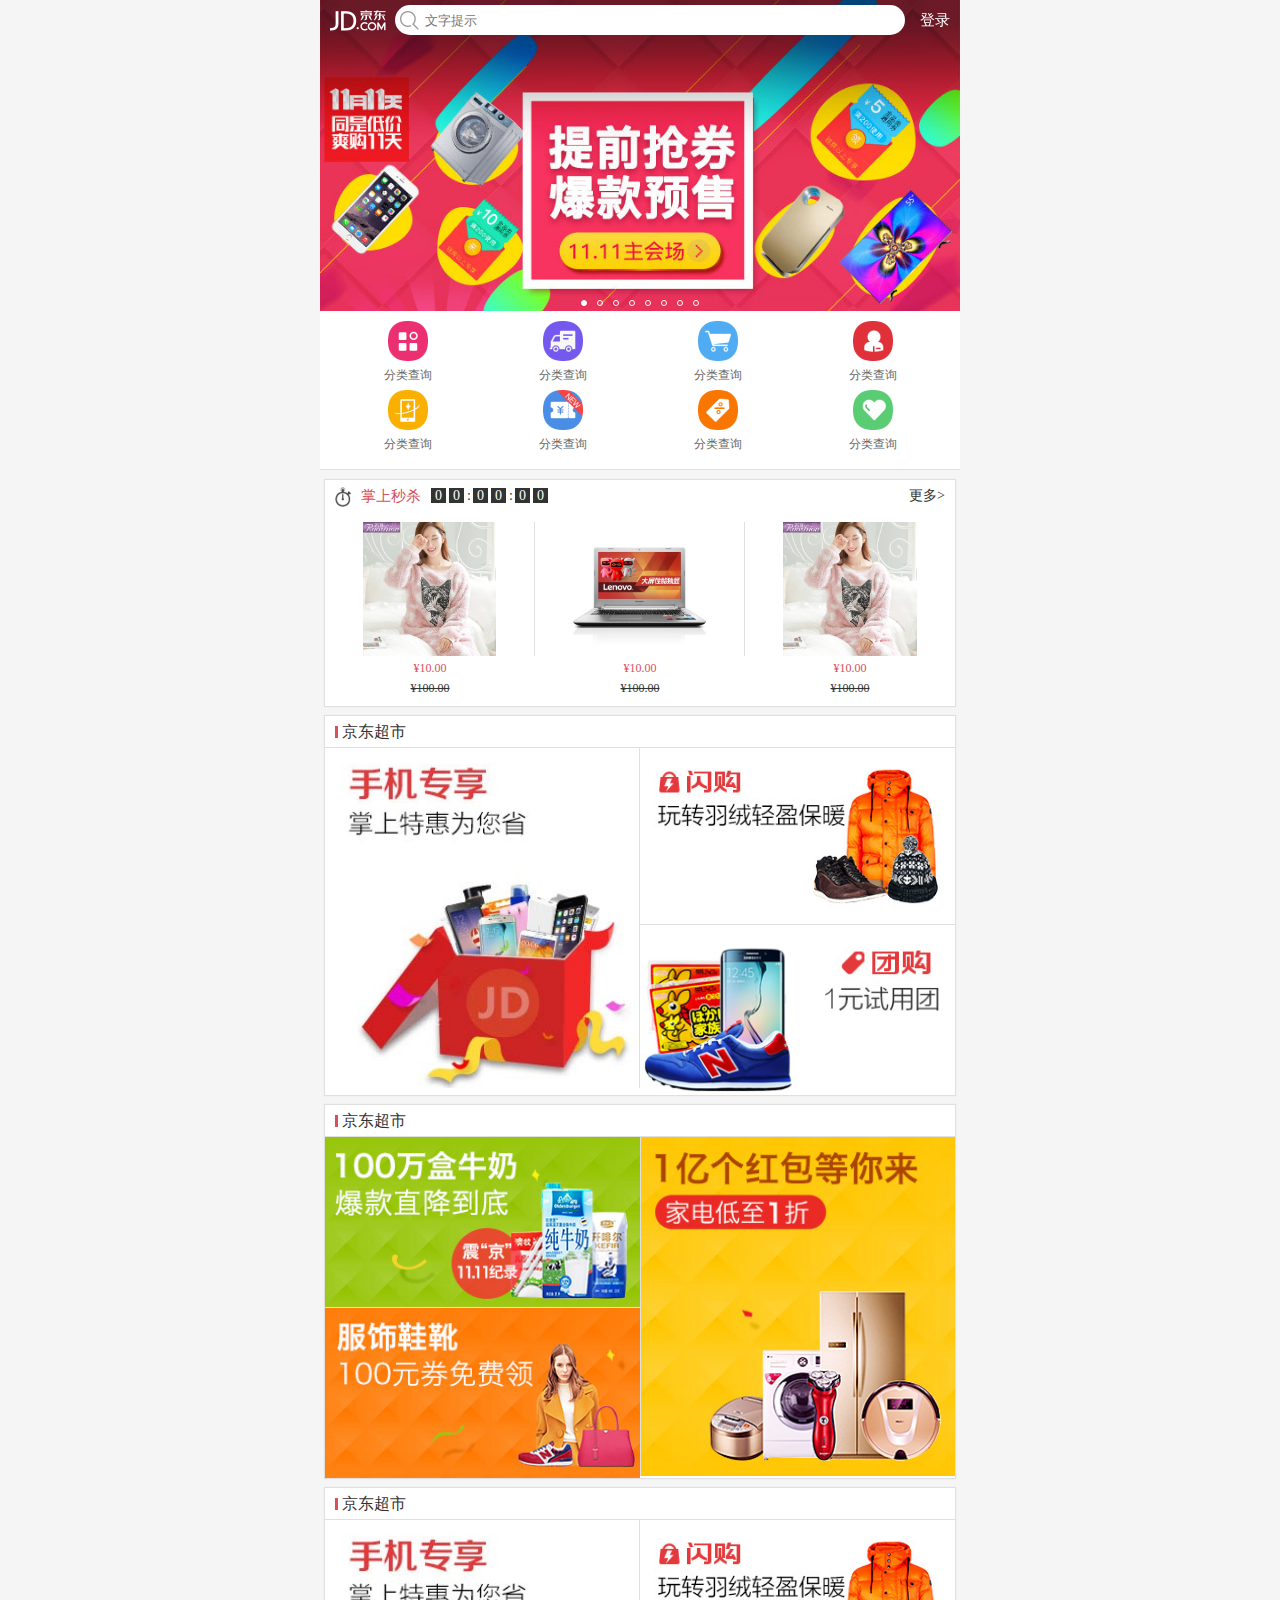
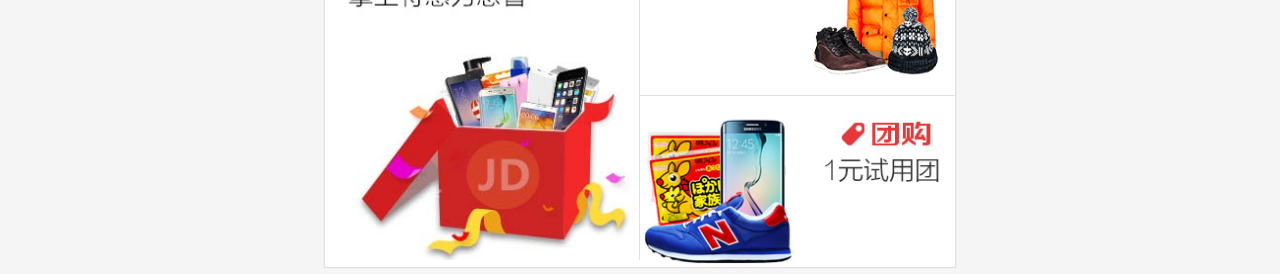
<file: index.html>
<!DOCTYPE html>
<html>
<head lang="en">
    <meta charset="UTF-8">
    <!-- meta:vp tab键-->
    <meta name="viewport" content="width=device-width, user-scalable=no, initial-scale=1.0"/>
    <title>首页</title>
    <link rel="stylesheet" href="css/base.css"/>
    <link rel="stylesheet" href="css/index.css"/>
</head>
<body>
    <!--页面内容-->
    <div class="jd_layout">
        <!--1,头部搜索-->
        <header class="jd_header">
            <div class="jd_header_box">
                <a href="#" class="icon_logo"></a>
                <!-- 在移动端  调用小键盘的时候  这样的一个结构  可以把enter按钮改变成搜索按钮-->
                <form action="#">
                    <span class="icon_search"></span>
                    <input type="search" placeholder="文字提示"/>
                </form>
                <a href="#" class="login">登录</a>
            </div>
        </header>
        <!--2,轮播图-->
        <div class="jd_banner">
            <!--首位加一张的目的是  滑动的时候  无缝衔接-->
            <ul class="clearfix">
                <li><a href="#"><img src="images/l8.jpg" alt=""/></a></li>
                <li><a href="#"><img src="images/l1.jpg" alt=""/></a></li>
                <li><a href="#"><img src="images/l2.jpg" alt=""/></a></li>
                <li><a href="#"><img src="images/l3.jpg" alt=""/></a></li>
                <li><a href="#"><img src="images/l4.jpg" alt=""/></a></li>
                <li><a href="#"><img src="images/l5.jpg" alt=""/></a></li>
                <li><a href="#"><img src="images/l6.jpg" alt=""/></a></li>
                <li><a href="#"><img src="images/l7.jpg" alt=""/></a></li>
                <li><a href="#"><img src="images/l8.jpg" alt=""/></a></li>
                <li><a href="#"><img src="images/l1.jpg" alt=""/></a></li>
            </ul>
            <ul>
                <li class="now"></li>
                <li></li>
                <li></li>
                <li></li>
                <li></li>
                <li></li>
                <li></li>
                <li></li>
            </ul>
        </div>
        <!--3,导航栏-->
        <nav class="jd_nav">
            <ul class="clearfix">
                <li>
                    <a href="">
                        <img src="images/nav0.png" alt=""/>
                        <p>分类查询</p>
                    </a>
                </li>
                <li>
                    <a href="">
                        <img src="images/nav1.png" alt=""/>
                        <p>分类查询</p>
                    </a>
                </li>
                <li>
                    <a href="">
                        <img src="images/nav2.png" alt=""/>
                        <p>分类查询</p>
                    </a>
                </li>
                <li>
                    <a href="">
                        <img src="images/nav3.png" alt=""/>
                        <p>分类查询</p>
                    </a>
                </li>
                <li>
                    <a href="">
                        <img src="images/nav4.png" alt=""/>
                        <p>分类查询</p>
                    </a>
                </li>
                <li>
                    <a href="">
                        <img src="images/nav5.png" alt=""/>
                        <p>分类查询</p>
                    </a>
                </li>
                <li>
                    <a href="">
                        <img src="images/nav6.png" alt=""/>
                        <p>分类查询</p>
                    </a>
                </li>
                <li>
                    <a href="">
                        <img src="images/nav7.png" alt=""/>
                        <p>分类查询</p>
                    </a>
                </li>
            </ul>
        </nav>
        <!--商4,品主体盒子-->
        <main class="jd_product">
            <!--掌上秒杀 second kill-->
            <section class="jd_product_box">
                <div class="product_tit no_border">
                    <div class="f_left">
                        <span class="sk_icon"></span>
                        <span class="sk_name">掌上秒杀</span>
                        <div class="sk_time">
                            <span>0</span>
                            <span>0</span>
                            <span>:</span>
                            <span>0</span>
                            <span>0</span>
                            <span>:</span>
                            <span>0</span>
                            <span>0</span>
                        </div>
                    </div>
                    <div class="f_right">
                        <a href="#" class="m_r10">更多></a>
                    </div>
                </div>
                <div class="product_con">
                    <ul class="sk_product clearfix">
                        <li>
                            <a href="#"><img src="images/detail01.jpg" alt=""/></a>
                            <p>&yen;10.00</p>
                            <p>&yen;100.00</p>
                        </li>
                        <li>
                            <a href="#"><img src="images/detail02.jpg" alt=""/></a>
                            <p>&yen;10.00</p>
                            <p>&yen;100.00</p>
                        </li>
                        <li>
                            <a href="#"><img src="images/detail01.jpg" alt=""/></a>
                            <p>&yen;10.00</p>
                            <p>&yen;100.00</p>
                        </li>
                    </ul>
                </div>
            </section>
            <section class="jd_product_box">
                <div class="product_tit"><h3>京东超市</h3></div>
                <div class="product_con clearfix">
                    <a href="#" class="f_left w_50 b_right"><img src="images/cp1.jpg" alt=""/></a>
                    <a href="#" class="f_right w_50 b_bottom"><img src="images/cp2.jpg" alt=""/></a>
                    <a href="#" class="f_right w_50"><img src="images/cp3.jpg" alt=""/></a>
                </div>
            </section>
            <section class="jd_product_box">
                <div class="product_tit"><h3>京东超市</h3></div>
                <div class="product_con clearfix">
                    <a href="#" class="f_right w_50 b_left"><img src="images/cp4.jpg" alt=""/></a>
                    <a href="#" class="f_left w_50 b_bottom" ><img src="images/cp5.jpg" alt=""/></a>
                    <a href="#" class="f_left w_50"><img src="images/cp6.jpg" alt=""/></a>
                </div>
            </section>
            <section class="jd_product_box">
                <div class="product_tit"><h3>京东超市</h3></div>
                <div class="product_con clearfix">
                    <a href="#" class="f_left w_50 b_right"><img src="images/cp1.jpg" alt=""/></a>
                    <a href="#" class="f_right w_50 b_bottom"><img src="images/cp2.jpg" alt=""/></a>
                    <a href="#" class="f_right w_50"><img src="images/cp3.jpg" alt=""/></a>
                </div>
            </section>
        </main>
    </div>
    <script src="js/common.js"></script>
    <script src="js/index.js"></script>
</body>
</html>
</file>
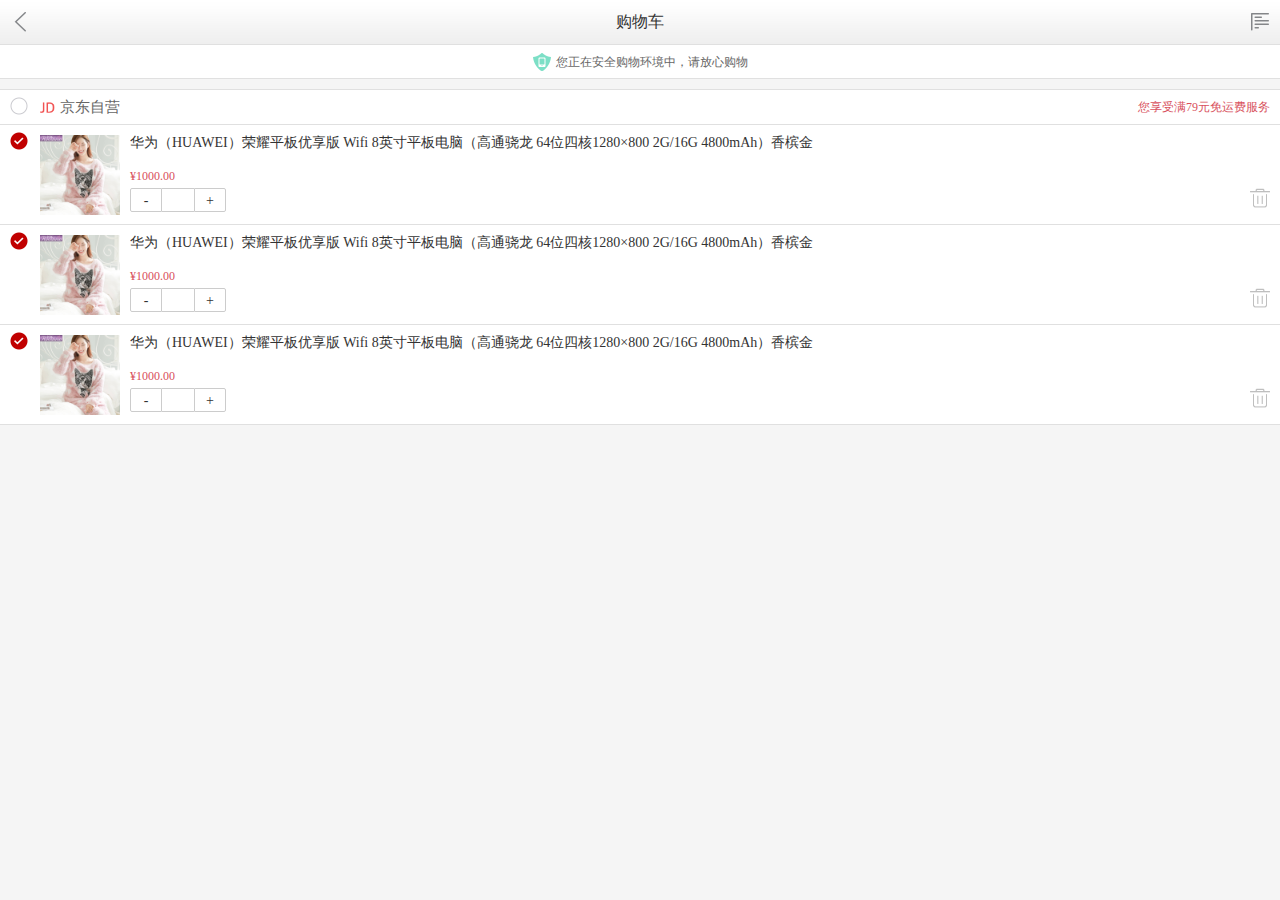
<file: cat.html>
<!DOCTYPE html>
<html>
<head lang="en">
    <meta charset="UTF-8">
    <meta name="viewport" content="width=device-width, user-scalable=no, initial-scale=1.0"/>
    <title>购物车</title>
    <link rel="stylesheet" href="css/base.css"/>
    <link rel="stylesheet" href="css/cat.css"/>
</head>
<body>
    <!--顶部通栏-->
    <header class="jd_topBar">
        <a href="#" class="icon_back"></a>
        <h3>购物车</h3>
        <a href="#" class="icon_menu"></a>
    </header>
    <!--安全提示-->
    <div class="jd_safeTip">
        <p>您正在安全购物环境中，请放心购物</p>
    </div>
    <!--店铺-->
    <div class="jd_shop">
        <div class="jd_shop_tit">
            <div class="check_box">
                <a href="#" class="jd_check_box"></a>
            </div>
            <div class="jd_shop_tit_right clearfix">
                <div class="f_left">
                    <img src="images/buy-logo.png" alt=""/>
                    <span class="shop_name">京东自营</span>
                </div>
                <div class="f_right m_r10 mianColor">您享受满79元免运费服务</div>
            </div>
        </div>
        <div class="jd_shop_con">
            <div class="product_box">
                <div class="check_box">
                    <a href="#" class="jd_check_box" checked></a>
                </div>
                <div class="product_box_right clearfix">
                    <a class="img_box" href="#"><img src="images/detail01.jpg" alt=""/></a>
                    <div class="info_box">
                        <a href="#" class="name">华为（HUAWEI）荣耀平板优享版 Wifi 8英寸平板电脑（高通骁龙 64位四核1280×800 2G/16G 4800mAh）香槟金</a>
                        <p class="price">&yen;1000.00</p>
                        <div class="option">
                            <!--加减-->
                            <div class="change_box">
                                <span>-</span>
                                <!--调用的是数字键盘并且没有小数点-->
                                <input type="tel" />
                                <span>+</span>
                            </div>
                            <!--删除-->
                            <div class="delete_box">
                                <span></span>
                                <span></span>
                            </div>
                        </div>
                    </div>
                </div>
            </div>
            <div class="product_box">
                <div class="check_box">
                    <a href="#" class="jd_check_box" checked></a>
                </div>
                <div class="product_box_right clearfix">
                    <a class="img_box" href="#"><img src="images/detail01.jpg" alt=""/></a>
                    <div class="info_box">
                        <a href="#" class="name">华为（HUAWEI）荣耀平板优享版 Wifi 8英寸平板电脑（高通骁龙 64位四核1280×800 2G/16G 4800mAh）香槟金</a>
                        <p class="price">&yen;1000.00</p>
                        <div class="option">
                            <!--加减-->
                            <div class="change_box">
                                <span>-</span>
                                <!--调用的是数字键盘并且没有小数点-->
                                <input type="tel" />
                                <span>+</span>
                            </div>
                            <!--删除-->
                            <div class="delete_box">
                                <span></span>
                                <span></span>
                            </div>
                        </div>
                    </div>
                </div>
            </div><div class="product_box">
            <div class="check_box">
                <a href="#" class="jd_check_box" checked></a>
            </div>
            <div class="product_box_right clearfix">
                <a class="img_box" href="#"><img src="images/detail01.jpg" alt=""/></a>
                <div class="info_box">
                    <a href="#" class="name">华为（HUAWEI）荣耀平板优享版 Wifi 8英寸平板电脑（高通骁龙 64位四核1280×800 2G/16G 4800mAh）香槟金</a>
                    <p class="price">&yen;1000.00</p>
                    <div class="option">
                        <!--加减-->
                        <div class="change_box">
                            <span>-</span>
                            <!--调用的是数字键盘并且没有小数点-->
                            <input type="tel" />
                            <span>+</span>
                        </div>
                        <!--删除-->
                        <div class="delete_box">
                            <span></span>
                            <span></span>
                        </div>
                    </div>
                </div>
            </div>
        </div>
        </div>
    </div>
    <!--弹出框-->
    <div class="jd_win">
        <div class="jd_win_box">
            <div class="text_box">您是否确认删除该商品？</div>
            <div class="btn_box clearfix">
                <a href="#" class="cancel">取消</a>
                <a href="#" class="submit">确定</a>
            </div>
        </div>
    </div>
    <script src="js/cat.js"></script>
</body>
</html>
</file>
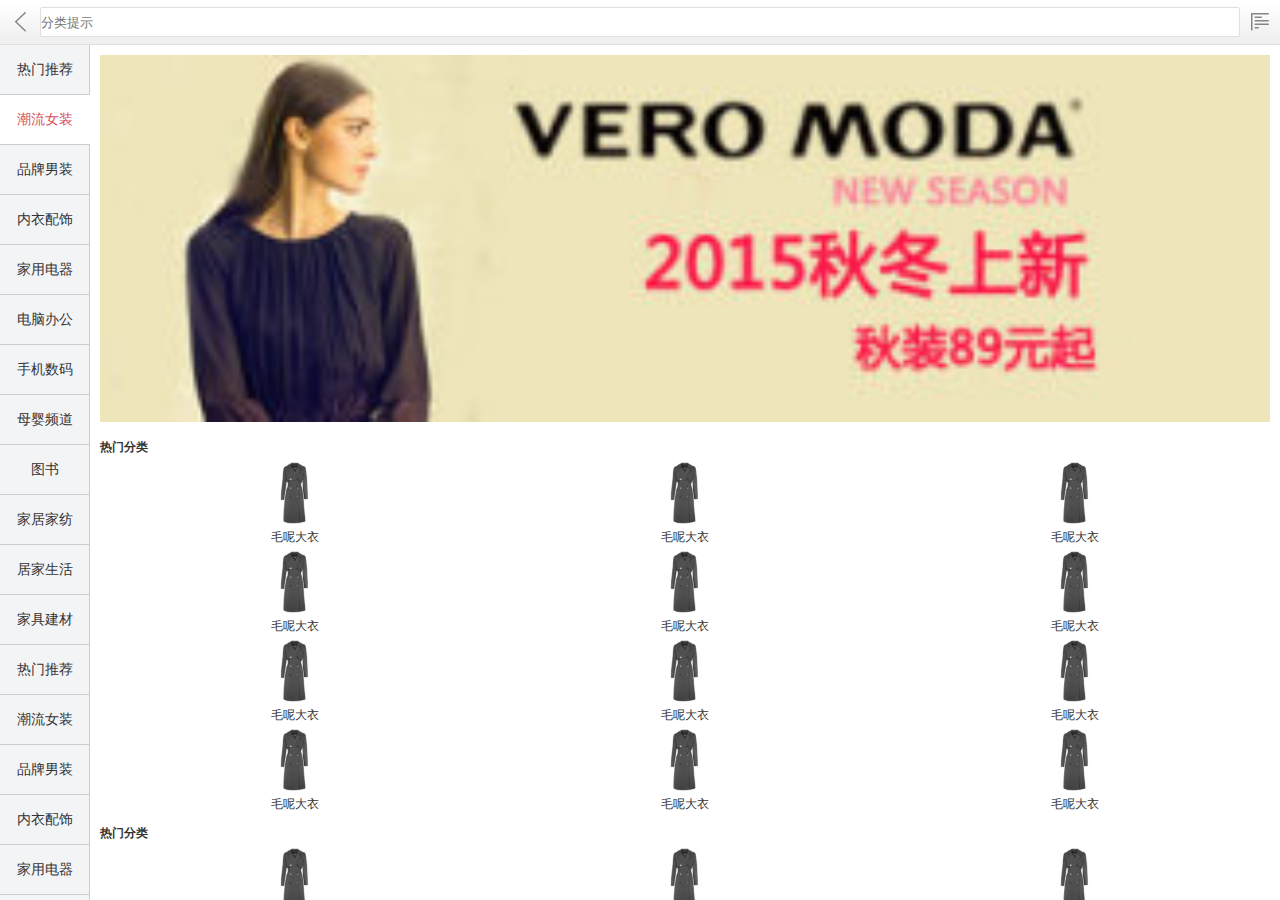
<file: category.html>
<!DOCTYPE html>
<html>
<head lang="en">
    <meta charset="UTF-8">
    <meta name="viewport" content="width=device-width, user-scalable=no, initial-scale=1.0"/>
    <title>分类</title>
    <link rel="stylesheet" href="css/base.css"/>
    <link rel="stylesheet" href="css/category.css"/>
</head>
<body>
    <!--满屏的页面-->
    <!--顶部通栏-->
    <header class="jd_topBar">
        <a href="#" class="icon_back"></a>
        <form action="#">
            <input type="search" placeholder="分类提示"/>
        </form>
        <a href="#" class="icon_menu"></a>
    </header>
    <!--分类主体-->
    <div class="jd_category">
        <!--左侧菜单-->
        <div class="jd_category_left">
            <ul>
                <li class=""><a href="javascript:;">热门推荐</a></li>
                <li class="now"><a href="javascript:;">潮流女装</a></li>
                <li class=""><a href="javascript:;">品牌男装</a></li>
                <li class=""><a href="javascript:;">内衣配饰</a></li>
                <li class=""><a href="javascript:;">家用电器</a></li>
                <li class=""><a href="javascript:;">电脑办公</a></li>
                <li class=""><a href="javascript:;">手机数码</a></li>
                <li class=""><a href="javascript:;">母婴频道</a></li>
                <li class=""><a href="javascript:;">图书</a></li>
                <li class=""><a href="javascript:;">家居家纺</a></li>
                <li class=""><a href="javascript:;">居家生活</a></li>
                <li class=""><a href="javascript:;">家具建材</a></li>
                <li class=""><a href="javascript:;">热门推荐</a></li>
                <li class=""><a href="javascript:;">潮流女装</a></li>
                <li class=""><a href="javascript:;">品牌男装</a></li>
                <li class=""><a href="javascript:;">内衣配饰</a></li>
                <li class=""><a href="javascript:;">家用电器</a></li>
                <li class=""><a href="javascript:;">电脑办公</a></li>
                <li class=""><a href="javascript:;">手机数码</a></li>
                <li class=""><a href="javascript:;">母婴频道</a></li>
                <li class=""><a href="javascript:;">图书</a></li>
                <li class=""><a href="javascript:;">家居家纺</a></li>
                <li class=""><a href="javascript:;">居家生活</a></li>
                <li class=""><a href="javascript:;">家具建材</a></li>
            </ul>
        </div>
        <!--右侧内容-->
        <div class="jd_category_right">
            <div class="jd_category_right_con">
                <a href="#" class="banner"><img src="images/banner_1.jpg" alt=""/></a>
                <div class="product_box">
                    <h3>热门分类</h3>
                    <ul class="clearfix">
                        <li>
                            <a href="#">
                                <img src="images/nv-fy.jpg" alt=""/>
                                <p>毛呢大衣</p>
                            </a>
                        </li>
                        <li>
                            <a href="#">
                                <img src="images/nv-fy.jpg" alt=""/>
                                <p>毛呢大衣</p>
                            </a>
                        </li>
                        <li>
                            <a href="#">
                                <img src="images/nv-fy.jpg" alt=""/>
                                <p>毛呢大衣</p>
                            </a>
                        </li>
                        <li>
                            <a href="#">
                                <img src="images/nv-fy.jpg" alt=""/>
                                <p>毛呢大衣</p>
                            </a>
                        </li>
                        <li>
                            <a href="#">
                                <img src="images/nv-fy.jpg" alt=""/>
                                <p>毛呢大衣</p>
                            </a>
                        </li>
                        <li>
                            <a href="#">
                                <img src="images/nv-fy.jpg" alt=""/>
                                <p>毛呢大衣</p>
                            </a>
                        </li>
                        <li>
                            <a href="#">
                                <img src="images/nv-fy.jpg" alt=""/>
                                <p>毛呢大衣</p>
                            </a>
                        </li>
                        <li>
                            <a href="#">
                                <img src="images/nv-fy.jpg" alt=""/>
                                <p>毛呢大衣</p>
                            </a>
                        </li>
                        <li>
                            <a href="#">
                                <img src="images/nv-fy.jpg" alt=""/>
                                <p>毛呢大衣</p>
                            </a>
                        </li>
                        <li>
                            <a href="#">
                                <img src="images/nv-fy.jpg" alt=""/>
                                <p>毛呢大衣</p>
                            </a>
                        </li>
                        <li>
                            <a href="#">
                                <img src="images/nv-fy.jpg" alt=""/>
                                <p>毛呢大衣</p>
                            </a>
                        </li>
                        <li>
                            <a href="#">
                                <img src="images/nv-fy.jpg" alt=""/>
                                <p>毛呢大衣</p>
                            </a>
                        </li>
                    </ul>
                </div>
                <div class="product_box">
                    <h3>热门分类</h3>
                    <ul class="clearfix">
                        <li>
                            <a href="#">
                                <img src="images/nv-fy.jpg" alt=""/>
                                <p>毛呢大衣</p>
                            </a>
                        </li>
                        <li>
                            <a href="#">
                                <img src="images/nv-fy.jpg" alt=""/>
                                <p>毛呢大衣</p>
                            </a>
                        </li>
                        <li>
                            <a href="#">
                                <img src="images/nv-fy.jpg" alt=""/>
                                <p>毛呢大衣</p>
                            </a>
                        </li>
                        <li>
                            <a href="#">
                                <img src="images/nv-fy.jpg" alt=""/>
                                <p>毛呢大衣</p>
                            </a>
                        </li>
                        <li>
                            <a href="#">
                                <img src="images/nv-fy.jpg" alt=""/>
                                <p>毛呢大衣</p>
                            </a>
                        </li>
                        <li>
                            <a href="#">
                                <img src="images/nv-fy.jpg" alt=""/>
                                <p>毛呢大衣</p>
                            </a>
                        </li>
                        <li>
                            <a href="#">
                                <img src="images/nv-fy.jpg" alt=""/>
                                <p>毛呢大衣</p>
                            </a>
                        </li>
                        <li>
                            <a href="#">
                                <img src="images/nv-fy.jpg" alt=""/>
                                <p>毛呢大衣</p>
                            </a>
                        </li>
                        <li>
                            <a href="#">
                                <img src="images/nv-fy.jpg" alt=""/>
                                <p>毛呢大衣</p>
                            </a>
                        </li>
                        <li>
                            <a href="#">
                                <img src="images/nv-fy.jpg" alt=""/>
                                <p>毛呢大衣</p>
                            </a>
                        </li>
                        <li>
                            <a href="#">
                                <img src="images/nv-fy.jpg" alt=""/>
                                <p>毛呢大衣</p>
                            </a>
                        </li>
                        <li>
                            <a href="#">
                                <img src="images/nv-fy.jpg" alt=""/>
                                <p>毛呢大衣</p>
                            </a>
                        </li>
                    </ul>
                </div>
            </div>
        </div>
    </div>
    <!--JS-->
    <script src="js/common.js"></script>
    <script src="js/swipe.js"></script>
    <script src="js/category.js"></script>
</body>
</html>
</file>
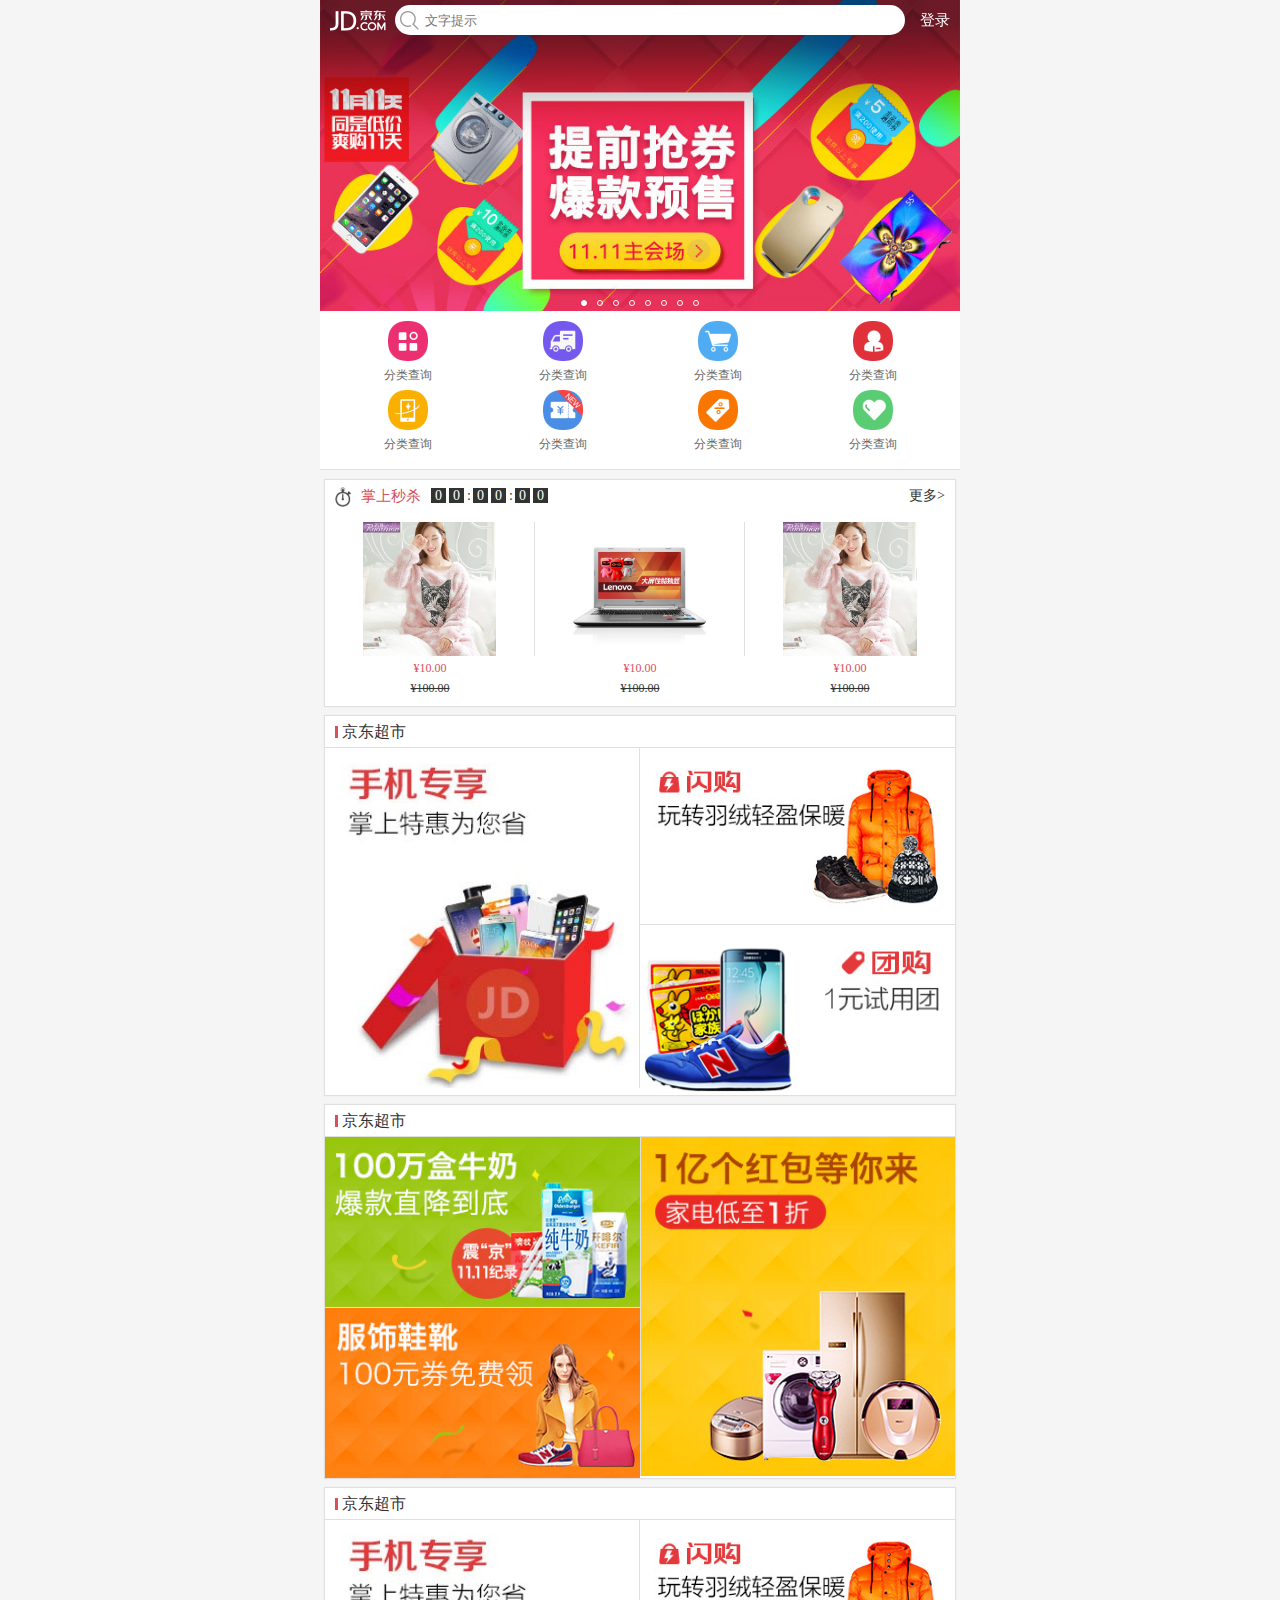
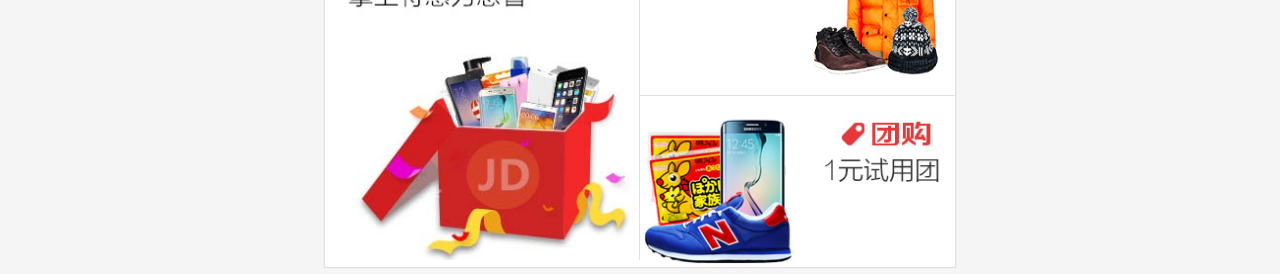
<file: index_zepto.html>
<!DOCTYPE html>
<html>
<head lang="en">
    <meta charset="UTF-8">
    <!-- meta:vp tab键-->
    <meta name="viewport" content="width=device-width, user-scalable=no, initial-scale=1.0"/>
    <title>首页</title>
    <link rel="stylesheet" href="css/base.css"/>
    <link rel="stylesheet" href="css/index.css"/>
</head>
<body>
    <!--页面内容-->
    <div class="jd_layout">
        <!--头部搜索-->
        <header class="jd_header">
            <div class="jd_header_box">
                <a href="#" class="icon_logo"></a>
                <!-- 在移动端  调用小键盘的时候  这样的一个结构  可以把enter按钮改变成搜索按钮-->
                <form action="#">
                    <span class="icon_search"></span>
                    <input type="search" placeholder="文字提示"/>
                </form>
                <a href="#" class="login">登录</a>
            </div>
        </header>
        <!--轮播图-->
        <div class="jd_banner">
            <!--首位加一张的目的是  滑动的时候  无缝衔接-->
            <ul class="clearfix">
                <li><a href="#"><img src="images/l8.jpg" alt=""/></a></li>
                <li><a href="#"><img src="images/l1.jpg" alt=""/></a></li>
                <li><a href="#"><img src="images/l2.jpg" alt=""/></a></li>
                <li><a href="#"><img src="images/l3.jpg" alt=""/></a></li>
                <li><a href="#"><img src="images/l4.jpg" alt=""/></a></li>
                <li><a href="#"><img src="images/l5.jpg" alt=""/></a></li>
                <li><a href="#"><img src="images/l6.jpg" alt=""/></a></li>
                <li><a href="#"><img src="images/l7.jpg" alt=""/></a></li>
                <li><a href="#"><img src="images/l8.jpg" alt=""/></a></li>
                <li><a href="#"><img src="images/l1.jpg" alt=""/></a></li>
            </ul>
            <ul>
                <li class="now"></li>
                <li></li>
                <li></li>
                <li></li>
                <li></li>
                <li></li>
                <li></li>
                <li></li>
            </ul>
        </div>
        <!--导航栏-->
        <nav class="jd_nav">
            <ul class="clearfix">
                <li>
                    <a href="">
                        <img src="images/nav0.png" alt=""/>
                        <p>分类查询</p>
                    </a>
                </li>
                <li>
                    <a href="">
                        <img src="images/nav1.png" alt=""/>
                        <p>分类查询</p>
                    </a>
                </li>
                <li>
                    <a href="">
                        <img src="images/nav2.png" alt=""/>
                        <p>分类查询</p>
                    </a>
                </li>
                <li>
                    <a href="">
                        <img src="images/nav3.png" alt=""/>
                        <p>分类查询</p>
                    </a>
                </li>
                <li>
                    <a href="">
                        <img src="images/nav4.png" alt=""/>
                        <p>分类查询</p>
                    </a>
                </li>
                <li>
                    <a href="">
                        <img src="images/nav5.png" alt=""/>
                        <p>分类查询</p>
                    </a>
                </li>
                <li>
                    <a href="">
                        <img src="images/nav6.png" alt=""/>
                        <p>分类查询</p>
                    </a>
                </li>
                <li>
                    <a href="">
                        <img src="images/nav7.png" alt=""/>
                        <p>分类查询</p>
                    </a>
                </li>
            </ul>
        </nav>
        <!--商品主体盒子-->
        <main class="jd_product">
            <!--掌上秒杀 second kill-->
            <section class="jd_product_box">
                <div class="product_tit no_border">
                    <div class="f_left">
                        <span class="sk_icon"></span>
                        <span class="sk_name">掌上秒杀</span>
                        <div class="sk_time">
                            <span>0</span>
                            <span>0</span>
                            <span>:</span>
                            <span>0</span>
                            <span>0</span>
                            <span>:</span>
                            <span>0</span>
                            <span>0</span>
                        </div>
                    </div>
                    <div class="f_right">
                        <a href="#" class="m_r10">更多></a>
                    </div>
                </div>
                <div class="product_con">
                    <ul class="sk_product clearfix">
                        <li>
                            <a href="#"><img src="images/detail01.jpg" alt=""/></a>
                            <p>&yen;10.00</p>
                            <p>&yen;100.00</p>
                        </li>
                        <li>
                            <a href="#"><img src="images/detail02.jpg" alt=""/></a>
                            <p>&yen;10.00</p>
                            <p>&yen;100.00</p>
                        </li>
                        <li>
                            <a href="#"><img src="images/detail01.jpg" alt=""/></a>
                            <p>&yen;10.00</p>
                            <p>&yen;100.00</p>
                        </li>
                    </ul>
                </div>
            </section>
            <section class="jd_product_box">
                <div class="product_tit"><h3>京东超市</h3></div>
                <div class="product_con clearfix">
                    <a href="#" class="f_left w_50 b_right"><img src="images/cp1.jpg" alt=""/></a>
                    <a href="#" class="f_right w_50 b_bottom"><img src="images/cp2.jpg" alt=""/></a>
                    <a href="#" class="f_right w_50"><img src="images/cp3.jpg" alt=""/></a>
                </div>
            </section>
            <section class="jd_product_box">
                <div class="product_tit"><h3>京东超市</h3></div>
                <div class="product_con clearfix">
                    <a href="#" class="f_right w_50 b_left"><img src="images/cp4.jpg" alt=""/></a>
                    <a href="#" class="f_left w_50 b_bottom" ><img src="images/cp5.jpg" alt=""/></a>
                    <a href="#" class="f_left w_50"><img src="images/cp6.jpg" alt=""/></a>
                </div>
            </section>
            <section class="jd_product_box">
                <div class="product_tit"><h3>京东超市</h3></div>
                <div class="product_con clearfix">
                    <a href="#" class="f_left w_50 b_right"><img src="images/cp1.jpg" alt=""/></a>
                    <a href="#" class="f_right w_50 b_bottom"><img src="images/cp2.jpg" alt=""/></a>
                    <a href="#" class="f_right w_50"><img src="images/cp3.jpg" alt=""/></a>
                </div>
            </section>
        </main>
    </div>
    <!--使用zepto-->
    <!--包含了五个模块  core event form ajax ie-->
    <script src="js/zepto/zepto.min.js"></script>
    <!--扩展性选择器模块-->
    <script src="js/zepto/selector.js"></script>
    <!--动画模块-->
    <script src="js/zepto/fx.js"></script>
    <!--移动端事件模块-->
    <script src="js/zepto/touch.js"></script>
    <script>
        /*页面加载完成来执行代码*/
        $(function(){
            var $banner = $('.jd_banner');
            var width = $banner.width();

            /*zepto 支不支持 eq() 但是有专门的模块来支持 selector  :hidden*/
            var $imageBox = $banner.find('ul:eq(0)');
            var $pointBox = $banner.find('ul:eq(1)');

            var $points = $pointBox.find('li');

            /*动画*/
            var animateFuc = function(callback){
                $imageBox.animate({'transform':'translateX('+(-index*width)+'px)'},200,'ease',function(){
                    /*动画结束*/
                    if(index >= 9){
                        index = 1;
                    }else if(index <= 1){
                        index = 8;
                    }
                    /*做定位*/
                    $imageBox.css({'transform':'translateX('+(-index*width)+'px)'});
                    callback && callback();
                });
            }

            /*轮播*/
            var index = 1;
            var timer = setInterval(function(){
                index ++ ;
                /*动画滚动*/
                animateFuc();
            },3000);

            $imageBox.on('swipeLeft',function(){
                clearInterval(timer);
                index ++ ;
                console.log('swipeLeft');
                animateFuc(function(){
                    clearInterval(timer);
                    timer = setInterval(function(){
                        index ++ ;
                        /*动画滚动*/
                        animateFuc();
                    },3000);
                });
            });
            $imageBox.on('swipeRight',function(){
                clearInterval(timer);
                index --;
                console.log('swipeRight');
                animateFuc(function(){
                    clearInterval(timer);
                    timer = setInterval(function(){
                        index ++ ;
                        /*动画滚动*/
                        animateFuc();
                    },3000);
                });
            });

        });
    </script>
</body>
</html>
</file>
<file: css/index.css>
﻿body{
    background: #f5f5f5;
}
.jd_layout{
    min-width: 300px;
    max-width: 640px;
    margin: 0 auto;
    position: relative;
}
/*头部搜索区块*/
.jd_header{
    position: fixed;
    left: 0;
    top: 0;
    width: 100%;
    height: 40px;
    z-index: 1;
}
.jd_header .jd_header_box{
    min-width: 300px;
    max-width: 640px;
    margin: 0 auto;
    background: rgba(201,21,35,0);
    height: 40px;
    position: relative;
    
}
.jd_header .jd_header_box .icon_logo{
    background-position: 0 -103px;
    position: absolute;
    left: 10px;
    top: 4px;
    height: 36px;
    width: 60px;
}
.jd_header .jd_header_box .login{
    position: absolute;
    right: 0;
    top: 0;
    width: 50px;
    height: 40px;
    line-height: 40px;
    text-align: center;
    font-size: 15px;
    color: #fff;
}
.jd_header .jd_header_box form{
    width: 100%;
    padding-left: 75px;
    padding-right: 55px;
    position: relative;
}
.jd_header .jd_header_box form input{
    width: 100%;
    border-radius: 15px;
    height: 30px;
    margin-top: 5px;
    padding-left: 30px;
}
.jd_header .jd_header_box form .icon_search{
    height: 20px;
    width: 20px;
    background-position:-60px -109px;
    position: absolute;
    left: 80px;
    top: 10px;
}
/*轮播图*/
.jd_banner{
    width: 100%;
    position: relative;
    overflow: hidden;
}
.jd_banner ul:nth-child(1){
    width: 1000%;
    -webkit-transform:translateX(-10%);
    transform: translateX(-10%);
}
.jd_banner ul:nth-child(1) li{
    width: 10%;
    float: left;
}
.jd_banner ul:nth-child(1) li a{
    width: 100%;
    display: block;
}
.jd_banner ul:nth-child(1) li a img{
    width: 100%;
    display: block;
}
.jd_banner ul:nth-child(2){
    position: absolute;

    width: 118px;
    height: 6px;
    left: 50%;
    bottom: 5px;
    margin-left: -59px;
}
.jd_banner ul:nth-child(2) li{
    float: left;
    width: 6px;
    height: 6px;
    border: 1px solid #fff;
    border-radius: 3px;
    margin-left: 10px;
}
.jd_banner ul:nth-child(2) li.now{
    background: #fff;
}
.jd_banner ul:nth-child(2) li:first-child{
    margin-left: 0;
}
/*导航栏*/
.jd_nav{
    width: 100%;
    padding: 10px;
    background: #fff;
    border-bottom: 1px solid #e0e0e0;
}
.jd_nav ul li{
    float: left;
    width: 25%;
}
.jd_nav ul li a{
    width: 100%;
    display: block;
}
.jd_nav ul li a img{
    /*一般在移动端的还图片需要缩小一倍  为了显示的更清晰*/
    width: 40px;
    height: 40px;
    display: block;
    margin:  0 auto;
}
.jd_nav ul li a p{
    font-size: 12px;
    text-align: center;
    color: #666;
    padding: 6px 0;
}
/*商品主体*/
.jd_product{
    padding: 0 5px;
}
/*公用的商品盒子*/
.jd_product_box{
    margin-top: 10px;
    box-shadow: 0 0 1px 1px #e0e0e0;
    background: #fff;
}
.jd_product_box .product_tit{
    height: 32px;
    border-bottom: 1px solid #e0e0e0;
    line-height: 32px;
}
.jd_product_box .product_tit.no_border{
    border-bottom: none;
}
.jd_product_box .product_tit h3{
    position: relative;
    margin-left: 10px;
    padding-left: 7px;
    font-weight:normal;
}
.jd_product_box .product_tit h3::before{
    content: "";
    position: absolute;
    width: 3px;
    height: 12px;
    background: #d8505c;
    top: 10px;
    left: 0;
}
.jd_product_box .product_con{
    min-height: 100px;
}
/*掌上秒杀*/
.sk_icon{
    background: url("../images/seckill-icon.png") no-repeat;
    background-size: 16px 20px;
    width: 16px;
    height: 20px;
    float: left;
    margin-top: 7px;
    margin-left: 10px;
}
.sk_name{
    font-size: 15px;
    color: #d8505c;
    float: left;
    margin-left: 10px;
}
.sk_time{
    float: left;
    margin-left: 10px;
}
.sk_time span{
    width: 15px;
    height: 15px;
    line-height: 15px;
    text-align: center;
    background: #333;
    float: left;
    margin-top: 8px;
    margin-right: 3px;
    color: #fff;
}
.sk_time span:nth-child(3n){
    background: #fff;
    color: #333;
    width: 3px;
}
.sk_product{
    font-size: 12px;
    text-align: center;
    padding: 10px 0;
}
.sk_product li{
    width: 33.333%;
    float: left;
}
.sk_product li a{
    width: 100%;
    display: block;
    border-right: 1px solid #e0e0e0;
}
.sk_product li:last-child a{
    border-right: none;
}
.sk_product li a img{
    width: 64%;
    margin: 0 auto;
    display: block;
}

.sk_product li p:nth-of-type(1){
    color: #d8505c;
    padding-top: 5px;
}
.sk_product li p:nth-of-type(2){
    text-decoration: line-through;
    padding-top: 5px;
}
/*商品图片*/
.w_50{
    width: 50%;
    display: block;
}
.w_50 img{
    width: 100%;
    display: block;
}
.b_right{
    border-right: 1px solid #e0e0e0;
}
.b_left{
    border-left: 1px solid #e0e0e0;
}
.b_bottom{
    border-bottom: 1px solid #e0e0e0;
}
</file>
<file: css/cat.css>
﻿body{
    background: #f5f5f5;
}
.jd_topBar{
    position: static;
}
/*安全提示*/
.jd_safeTip{
    height: 34px;
    background: #fff;
    border-bottom: 1px solid #e0e0e0;
    line-height: 34px;
    text-align: center;
    font-size: 12px;
    color: #666;
}
.jd_safeTip p{
    position: relative;
    display: inline-block;
    padding-left: 23px;
}
.jd_safeTip p::before{
    content: "";
    position: absolute;
    background: url("../images/safe_icon.png") no-repeat;
    background-size: 18px 18px;
    width: 18px;
    height: 18px;
    top: 8px;
    left: 0;
}
/*公用的复选框*/
.check_box{
    width: 40px;
    position: absolute;
    top: 0;
    left: 0;
}
.check_box .jd_check_box{
    display: block;
    height: 34px;
    width: 40px;
    padding: 7px 10px;
    background: url("../images/shop-icon.png") no-repeat;
    background-size: 50px 100px;
    background-position: 0 0;
    background-origin: content-box;
    background-clip: content-box;
}
.check_box .jd_check_box[checked]{
    background-position: -25px 0;
}
/*店铺*/
.jd_shop{
    border-bottom: 1px solid #e0e0e0;
    border-top: 1px solid #e0e0e0;
    margin-top: 10px;
    background: #fff;
}
.jd_shop .jd_shop_tit{
    height: 34px;
    line-height: 34px;
    position: relative;
}
.jd_shop .jd_shop_tit .jd_shop_tit_right{
    font-size: 12px;
    padding-left: 40px;
}
.jd_shop .jd_shop_tit .jd_shop_tit_right img{
    width: 15px;
    height: 15px;
    float: left;
    margin-top: 10px;
}
.jd_shop .jd_shop_tit .jd_shop_tit_right .shop_name{
    float: left;
    font-size: 15px;
    margin-left: 5px;
    color: #666;
}
.jd_shop .jd_shop_con{

}
/*商品*/
.product_box{
    height: 100px;
    border-top: 1px solid #e0e0e0;
    position: relative;
    padding: 10px 0;
}
.product_box .product_box_right{
    padding-left: 40px;
}
.product_box .product_box_right .img_box{
    height: 80px;
    width: 80px;
    float: left;
}
.product_box .product_box_right .img_box img{
    width: 100%;
    height: 100%;
    display: block;
}
.product_box .product_box_right .info_box{
    overflow: hidden;
    padding: 0 10px;
}
/*商品信息*/
.info_box .name{
    width: 100%;
    height: 30px;
    line-height: 15px;
    overflow: hidden;
    display: block;
}
.info_box .price{
    color: #d8505c;
    font-size: 12px;
    padding:4px 0;
}
.info_box .option{

}
.info_box .option .change_box{
    float: left;
}
.info_box .option .change_box span{
    float: left;
    width: 32px;
    height: 24px;
    text-align: center;
    line-height: 24px;
    border:1px solid #ccc;
}
.info_box .option .change_box span:first-of-type{
    border-top-left-radius: 2px;
    border-bottom-left-radius: 2px;
}
.info_box .option .change_box span:last-of-type{
    border-top-right-radius: 2px;
    border-bottom-right-radius: 2px;
}
.info_box .option .change_box input{
    float: left;
    width: 32px;
    height: 24px;
    text-align: center;
    line-height: 24px;
    border-bottom:1px solid #ccc;
    border-top:1px solid #ccc;
}
.info_box .option .delete_box{
    float: right;
}
.info_box .option .delete_box span:first-child{
    background: url("../images/delete_up.png") no-repeat;
    width: 20px;
    height: 5px;
    background-size: 20px 5px;
    display: block;
    margin-left: -1px;
}
.info_box .option .delete_box span:last-child{
    background: url("../images/delete_down.png") no-repeat;
    width: 18px;
    height: 18px;
    background-size: 18px 18px;
    display: block;
    margin-top: -2px;
}

/*弹出框*/
.jd_win{
    width:100%;
    height: 100%;
    position: fixed;
    top: 0;
    left: 0;
    background: rgba(0,0,0,0.6);
    z-index: 1000;
    display: none;
}
.jd_win .jd_win_box{
    width: 80%;
    background: #fff;
    border-radius: 4px;
    margin: 0 auto;
    margin-top: 200px;
    padding: 0 10px;
}
.jd_win .jd_win_box .text_box{
    text-align: center;
    font-size: 18px;
    line-height: 75px;
    border-bottom: 1px solid #e0e0e0;
}
.jd_win .jd_win_box .btn_box{
    padding: 10px 0;
}
.jd_win .jd_win_box .btn_box a{
    width: 45%;
    height: 36px;
    line-height: 36px;
    text-align: center;
    float: left;
    border-radius: 4px;
}
.jd_win .jd_win_box .btn_box .cancel{
    margin-right: 10%;
    border: 1px solid #e0e0e0;

}
.jd_win .jd_win_box .btn_box .submit{
    background: #d8505c;
    color: #fff;
}
.jd_win .jd_win_box.bounceInDown{
    animation: bounceInDown 1s;
    -webkit-animation: bounceInDown 1s;
}

/*bounceInDown*/
@keyframes bounceInDown {
     0%{
         opacity: 0;
         -webkit-transform: translateY(-3000px);
         transform: translateY(-3000px);
     }
     60%{
         opacity: 1;
         -webkit-transform: translateY(25px);
         transform: translateY(25px);
     }
     75%{
         -webkit-transform: translateY(-10px);
         transform: translateY(-10px);
     }
     90%{
         -webkit-transform: translateY(5px);
         transform: translateY(5px);
     }
     100%{
         opacity: 1;
         -webkit-transform:none;
         transform:none;
     }
 }
@-webkit-keyframes bounceInDown {
    0%{
        opacity: 0;
        -webkit-transform: translateY(-3000px);
        transform: translateY(-3000px);
    }
    60%{
        opacity: 1;
        -webkit-transform: translateY(25px);
        transform: translateY(25px);
    }
    75%{
        -webkit-transform: translateY(-10px);
        transform: translateY(-10px);
    }
    90%{
        -webkit-transform: translateY(5px);
        transform: translateY(5px);
    }
    100%{
        opacity: 1;
        -webkit-transform:none;
        transform:none;
    }
}
</file>
<file: css/category.css>
﻿html,body{
    height: 100%;
}

/*分类主体*/
.jd_category{
    height: 100%;
    padding-top: 45px;
    overflow: hidden;
}
/*左侧菜单*/
.jd_category_left{
    width: 90px;
    height: 100%;
    float: left;
    overflow: hidden;
}
.jd_category_left ul{

}
.jd_category_left ul li{
    height: 50px;
    border-right: 1px solid #ccc;
    border-bottom: 1px solid #ccc;
    background: #f3f4f6;
    text-align: center;
    line-height: 50px;
}
.jd_category_left ul li.now{
    border-right: none;
    background: #fff;
}
.jd_category_left ul li a{
    display: block;
}
.jd_category_left ul li.now a{
    color: #d8505c;
}
/*右内容*/
.jd_category_right{
    overflow: hidden;
    height: 100%;
}
.jd_category_right_con .banner{
    display: block;
    padding: 10px;
    width: 100%;
}
.jd_category_right_con .banner img{
    width: 100%;
    display: block;
}
.jd_category_right_con .product_box{
    padding: 0 10px;
}
.jd_category_right_con .product_box h3{
    font-size: 12px;
    line-height: 30px;
}
.jd_category_right_con .product_box ul li{
    float: left;
    width: 33.333%;
}
.jd_category_right_con .product_box ul li img{
    width: 62px;
    height: 62px;
    display: block;
    margin:  0 auto;
}
.jd_category_right_con .product_box ul li p{
    font-size: 12px;
    text-align: center;
    padding: 5px;
}
</file>
<file: css/base.css>
﻿/*reset css  重置默认的一些样式  浏览器子自带的  目的是保持各种终端显示一致*/
/*所有的标签和伪类  before after*/
*,
::before,
::after{
    padding: 0;
    margin: 0;
    -webkit-tap-highlight-color: transparent;
    -webkit-box-sizing: border-box;
    box-sizing: border-box;
}
body{
    font-size: 14px;
    color: #333;
    font-family: "MicroSoft YaHei","sans-serif";
}
ul,ol{
    list-style: none;
}
a{
    text-decoration: none;
    color: #333;
}
a:hover{
    color: #333;
}
input,textarea{
    border: none;
    outline: none;
    resize: none;
    -webkit-appearance: none;
}
/*common*/
.f_left{
    float: left;
}
.f_right{
    float: right;
}
.clearfix::after,
.clearfix::before{
    content: ".";
    line-height: 0;
    height: 0;
    display: block;
    visibility: hidden;
    clear: both;
}
.m_r10{
    margin-right: 10px;
}
.m_l10{
    margin-left: 10px;
}
.m_t10{
    margin-top: 10px;
}
.m_b10{
    margin-bottom: 10px;
}
.mianColor{
    color: #d8505c;
}
/*所有使用精灵图的 class  以icon_开始的所有class都有这些属性*/
[class^="icon_"]{
    background: url("../images/sprites.png") no-repeat;
    /*压缩背景图*/
    background-size: 200px 200px;
}
/*顶部通栏*/
.jd_topBar{
    height: 45px;
    background: url("../images/header-bg.png") repeat-x;
    background-size: 1px 44px;
    border-bottom: 1px solid #e0e0e0;
    position: absolute;
    width: 100%;
}
.jd_topBar [class^="icon_"]{
    width: 40px;
    height: 44px;
    position: absolute;
    padding: 12px 10px;
    /*按钮大小需要设置偏大  用户体验*/
    top: 0;
    background-origin: content-box;/*定位以内容开始定位*/
    background-clip: content-box;/*显示背景 从内容开始显示*/
}
/*按钮大小不变  但是显示的背景区域 要变小*/
.jd_topBar .icon_back{
    left: 0;
    background-position: -20px 0;
}
.jd_topBar .icon_menu{
    right: 0;
    background-position: -60px 0;
}
.jd_topBar form{
    width: 100%;
    padding: 0 40px;
}
.jd_topBar form input{
    width: 100%;
    height: 30px;
    border: 1px solid #e0e0e0;
    border-radius: 2px;
    margin-top: 7px;
}
.jd_topBar h3{
    text-align: center;
    line-height: 44px;
    font-weight: normal;
    font-size: 16px;
}
</file>
